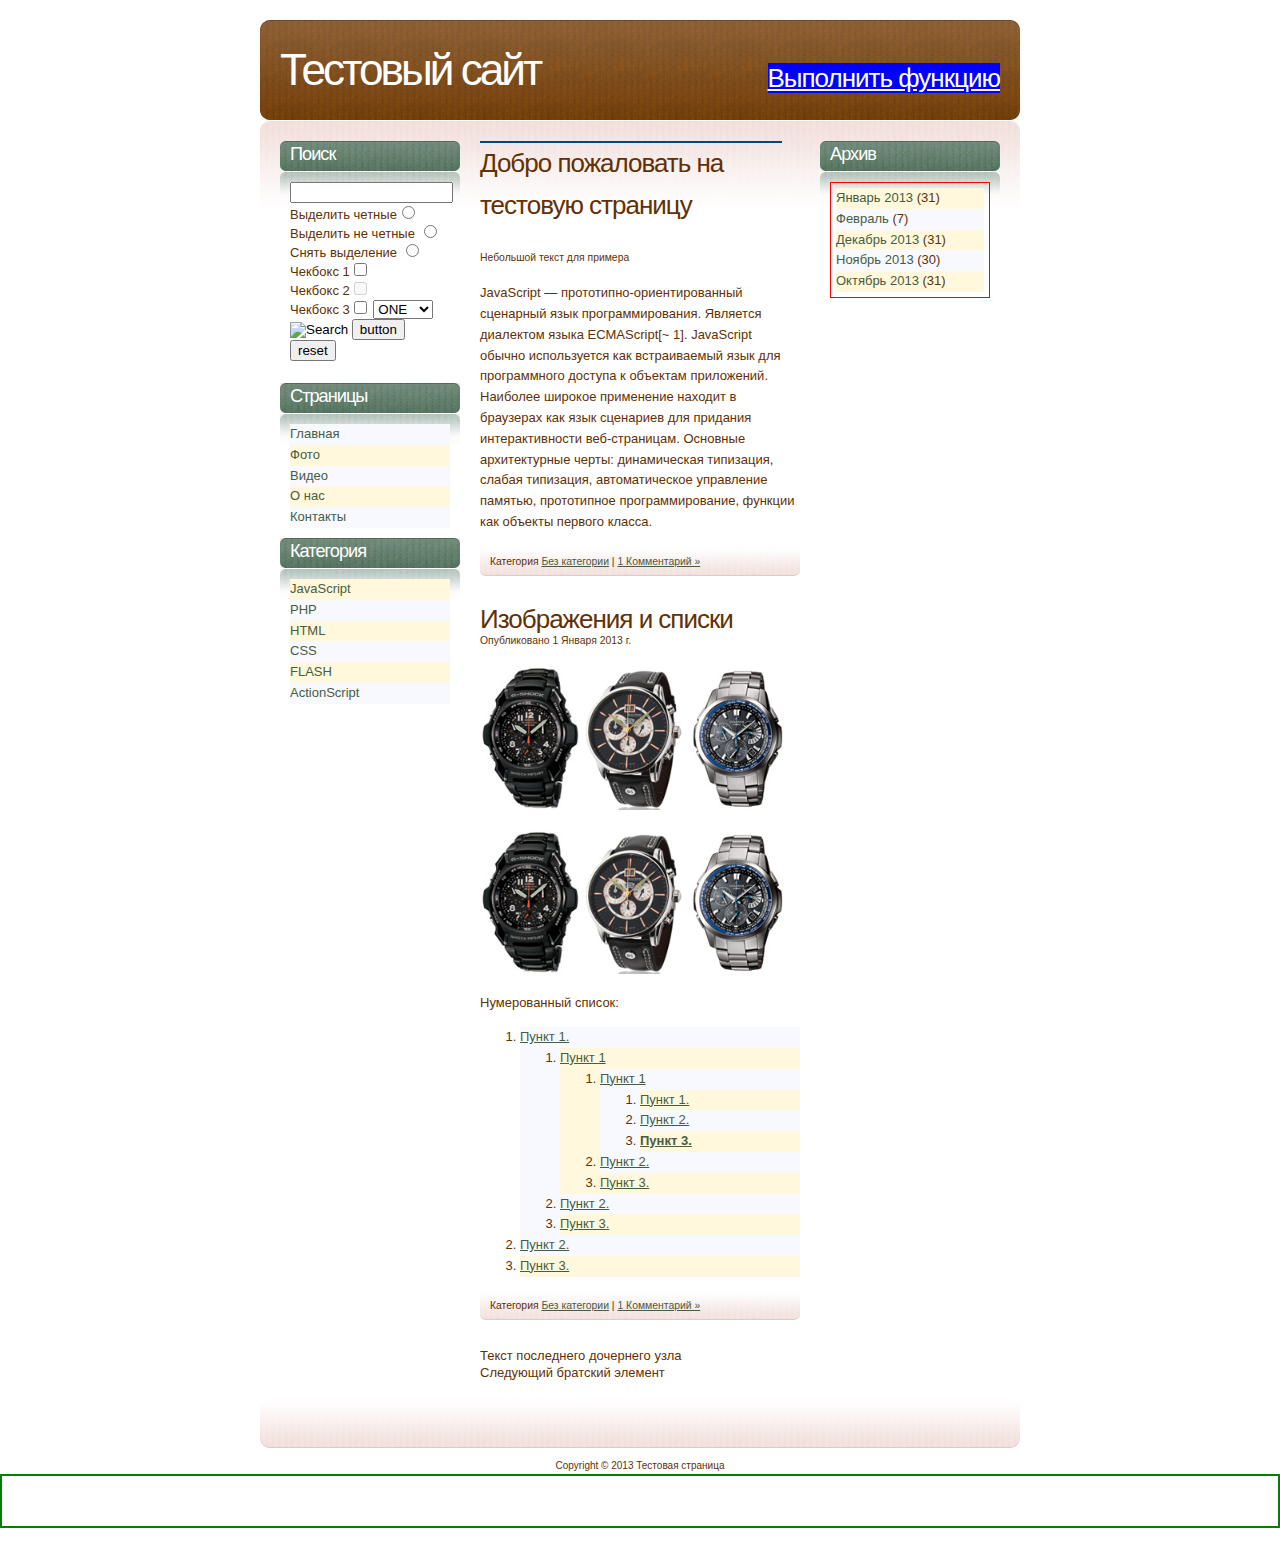
<file: index.html>
<!DOCTYPE html PUBLIC "-//W3C//DTD XHTML 1.0 Strict//EN" "http://www.w3.org/TR/xhtml1/DTD/xhtml1-strict.dtd">
<html xmlns="http://www.w3.org/1999/xhtml">
<head>
<title>The Rag Blog</title>
<meta http-equiv="content-type" content="text/html; charset=utf-8" />
<link href="default.css" rel="stylesheet" type="text/css" />
<script src="js/jquery-3.3.1.min.js" type="text/javascript"></script>
<script src="js/script.js" type="text/javascript"></script>
</head>
<body>
<div id="header">
  <h1><a href="#">Тестовый сайт</a></h1>
    <h2 class="but"><a onclick="my_func()" class="new_ex_class prev" title="perehod" >Выполнить функцию</a></h2>
<div id="d_menu">
<p>пункт 1</p>
<p>пункт 2</p>
<p>пункт 3</p>
<p>пункт 4</p>
<p>пункт 5</p>
</div>
	</div>
<div id="content">
	<div id="on-top">Hello world </div>
  <div id="archives" class="gbox">
    <h2 name="pref-string" class="heading">Архив</h2>
	
    <div id="my_div" class="content">

      <ul style="border:1px solid red; padding:5px" class="dis" id="lll">
        
        <li><a href="#">Январь 2013</a> (31)</li>
		<li id = "id" class="one" name ="str"><a href="http://yandex.ru">Февраль</a> (7)</li>
        <li><a href="#">Декабрь 2013</a> (31)</li>
        <li><a href="#">Ноябрь 2013</a> (30)</li>
        <li><a href="#">Октябрь 2013</a> (31)</li>
      </ul>
    </div>
  </div>
  <div id="posts">
    <div class="post">
	<div id = "result" style="border:1px solid #074776; width:300px; ">
	
	</div>
      <h2  class="title"><p>Добро пожаловать на тестовую страницу</p>
	  </h2>
      <h3 class="posted">Небольшой текст для примера</h3>
      <div class="story">
	  <!--<p>hello</p>-->
        <p>JavaScript — прототипно-ориентированный сценарный язык программирования. Является диалектом языка ECMAScript[~ 1].

JavaScript обычно используется как встраиваемый язык для программного доступа к объектам приложений. Наиболее широкое применение находит в браузерах как язык сценариев для придания интерактивности веб-страницам.

Основные архитектурные черты: динамическая типизация, слабая типизация, автоматическое управление памятью, прототипное программирование, функции как объекты первого класса.</p>
      </div>
      <div class="meta">
        <p>Категория <a href="#" class="category">Без категории</a> | <a href="#" class="comment">1 Комментарий &raquo;</a></p>
      </div>
    </div>
	
    <div id="for_parent" class="post">
	
      <h2 class="title">Изображения и списки</h2>
      <h3 class="posted">Опубликовано 1 Января 2013 г.</h3>
	  <p>
		  <img id="my_text" src="images/01.jpg" width="100px">
		  <img src="images/02.jpg" width="100px">
		  <img src="images/03.jpg" width="100px">
	  </p>
	  <p>
		  <img id="my_text" src="images/01.jpg" width="100px">
		  <img src="images/02.jpg" width="100px">
		  <img src="images/03.jpg" width="100px">
	  </p>
      <div data-newattr="fdgdfg" class="story">
        <p>Нумерованный список:</p>
        <ol>
          <li id="start"><a href="#">Пункт 1.</a>
				<ol>
		          <li><a href="#">Пункт 1</a>
					<ol>
			          <li><a href="#">Пункт 1</a>
						<ol>
				          <li><a href="#">Пункт 1.</a></li>
				          <li><a href="#">Пункт 2.</a></li>
				          <li><a href="#"><strong>Пункт 3.</strong></a></li>
				        </ol>
					  </li>
			          <li><a href="#">Пункт 2.</a></li>
			          <li><a href="#">Пункт 3.</a></li>
			        </ol>
				  </li>
		          <li><a href="#">Пункт 2.</a></li>
		          <li><a href="#">Пункт 3.</a></li>
		        </ol>
		  </li>
          <li><a href="#">Пункт 2.</a></li>
          <li><a href="#">Пункт 3.</a></li>
        </ol>
      </div>
	  
      <div class="meta">
        <p>Категория <a href="#" class="category">Без категории</a> | <a href="#" class="comment">1 Комментарий &raquo;</a></p>
      </div>
	  
	  Текст последнего дочернего узла
    </div>
	<p><span">Следующий братский элемент</span></p>
  </div>
  <div id="search" class="gbox">
    <h2 class="heading">Поиск</h2>
    <div class="content">
      <form class="new_class" name="my_name" method="get" action="http://yandex.ru">
        <div>
          <input type="text"  id="textfield1" name="textfield1" value="" size="18" />
		  Выделить четные<input onchange="get_h1()" value="1" type="radio" name="radio"/><br />
		  Выделить не четные <input onchange="get_h2()" value="2"  type="radio" name="radio"/><br />
		  Снять выделение  <input onchange="get_selection()" value="3"  type="radio" name="radio"/>
		  
		  Чекбокс 1<input onchange="my_func()" type="checkbox" value="1" name="radio"/><br />
		  Чекбокс 2<input disabled="true" onchange="my_func()"  type="checkbox" value="2" name="radio"/><br />
		  Чекбокс 3<input onchange="my_func()"  type="checkbox" value="3" name="radio"/>
		  
		  <select  name="sel">
		  	<option value="one">ONE</option>
			<option value="two">TWO</option>
			<option value="three">three</option>
			<option value="four">FOUR</option>
		  </select>
          <br /><input type="image"  name="submit1" value="Search" />
		  <input type="button" onclick="get_sel()"  name="submit2" value="button" />
		  <input type="reset" onclick="get_res()"  name="reset" value="reset" />
        </div>
      </form>
    </div>
  </div>
  <div id="pages" class="gbox">
    <h2 class="heading">Страницы</h2>
    <div class="content">
      <ul>
        <li><a href="#">Главная</a></li>
        <li><a href="#">Фото</a></li>
        <li><a href="#">Видео</a></li>
        <li><a href="#">О нас</a></li>
        <li><a href="#">Контакты</a></li>
      </ul>
	  
    </div>
  </div>
  <div id="categories" class="gbox">
    <h2 class="heading">Категория</h2>
    <div class="content">
      <ul>
        <li><a href="#">JavaScript</a></li>
        <li><a href="#">PHP</a></li>
        <li><a href="#">HTML</a></li>
        <li><a href="#">CSS</a></li>
        <li><a href="#">FLASH</a></li>
        <li><a href="#">ActionScript</a></li>
      </ul>
    </div>
  </div>
  
  <div style="clear: both; height: 1px;"></div>
</div>
<div class="heading" id="footer">
  <p>Copyright &copy; 2013 Тестовая страница
</div>
<p style="border:2px solid green;height:50px;width=300px"> </p>
</body>
</html>
</file>
<file: default.css>
/*
Design by Free CSS Templates
http://www.freecsstemplates.org
Released for free under a Creative Commons Attribution 2.5 License
*/

body {
	margin: 20px 0;
	padding: 0;
	background: #FFFFFF;
	font: normal small "Trebuchet MS", Arial, Helvetica, sans-serif;
	color: #633003;
}

h1, h2, h3, h4, h5, h6 {
	margin: 0;
	padding: 0;
	font-weight: normal;
}

h1,  h3 {
}
h2.but {
	color:#ffffff;
	cursor: pointer;;
	text-decoration: underline;
}

h4, h5, h6 {
}

p, ul, ol, blockquote {
	margin-top: 0;
	line-height: 160%;
}

blockquote {
	font-style: italic;
}

a {
	text-decoration: underline;
	color: #475D41;
}

a:hover {
	text-decoration: none;
}

img {
	border: none;
}

/* Header */

#header {
	width: 760px;
	height: 101px;
	margin: 0 auto;
	background: url(images/img01.jpg) no-repeat;
}

#header h1 {
	float: left;
	padding: 25px 0 0 20px;
	letter-spacing: -3px;
	font-size: 3.4em;
}

#header h2 {
	float: right;
	padding: 43px 20px 0 0;
	letter-spacing: -1px;
	font-size: 2em;
}

#header a {
	text-decoration: none;
	color: #FFFFFF;
}

/* Content */

#content {
	width: 720px;
	margin: 0 auto;
	padding: 20px 20px 0 20px;
	background: url(images/img02.jpg) no-repeat;
}

/* Posts */

#posts {
	float: right;
	width: 320px;
}

.post {
	
}

.post .title {
	letter-spacing: -1px;
	font-size: 2em;
}

.post .posted {
	margin-bottom: 20px;
	font-size: .8em;
}

.post .story {
}

.post .meta {
	height: 50px;
	padding: 8px 0 0 10px;
	background: url(images/img09.jpg) no-repeat;
	font-size: .8em;
}

/* Archives */

#archives {
	float: right;
	width: 180px;
	padding: 0 0 0 20px;
}

/* Search */

#search {
	float: left;
	width: 180px;
}

#search form {
	margin: 0 0 12px 0;
	padding: 0;
}

#search #textfield1 {
	width: 155px;
}

#search #submit1 {
	display: none;
}

/* Pages */

#pages {
	float: left;
	width: 180px;
}

/* Categories */

#categories {
	float: left;
	width: 180px;
}

/* Blog Roll */

#blogroll {
	float: left;
	width: 180px;
}

/* Orange Box */

.obox {
}

.obox .heading {
	height: 28px;
	padding: 3px 0 0 10px;
	background: url(images/img03.jpg) no-repeat;
	letter-spacing: -1px;
	font-size: 1.4em;
	color: #FFFFFF;
}

.obox .content {
	padding: 10px;
	background: url(images/img04.jpg) no-repeat;
}

.obox ul {
	margin: 0;
	padding: 0;
	list-style: none;
}

.obox li {
}

.obox a {
	text-decoration: none;
}

.obox a:hover {
	text-decoration: underline;
}

/* Green Box */

.gbox {
}

.gbox .heading {
	height: 28px;
	padding: 3px 0 0 10px;
	background: url(images/img06.jpg) no-repeat;
	letter-spacing: -1px;
	font-size: 1.4em;
	color: #FFFFFF;
}

.gbox .content {
	padding: 10px;
	background: url(images/img07.jpg) no-repeat;
}

.gbox ul {
	margin: 0;
	padding: 0;
	list-style: none;
}

.gbox li {
}

.gbox a {
	text-decoration: none;
}

.gbox a:hover {
	text-decoration: underline;
}

/* Footer */

#footer {
	width: 760px;
	margin: 0 auto;
	padding: 60px 0 0 0;
	background: url(images/img10.jpg) no-repeat;
}

#footer p {
	margin: 0;
	padding: 0;
	text-align: center;
	font-size: x-small;
}

.new_ex_class {
	color: red;
	background-color: green;
	height:100px;
}
.prev{
	background-color: blue !important;
}

.for_ex {
	margin-top:10px;
	padding-top:20px;
	width:300px;
	border:5px solid red;
	
}

#on-top{
	border:1px solid #074776;
	padding: 20px;
	width: 50px;
	position: fixed;
	top:85%;
	left:85%;
	cursor: pointer;
	display:none;
	
}


#d_menu{
	position:absolute;
	z-index:100;
	top:100px;
	left:80%;
	border: 1px solid #074776;
	background-color:#f1f1f1;
	padding: 10px 20px 10px 10px;
	visibility:hidden;
	}
</file>
